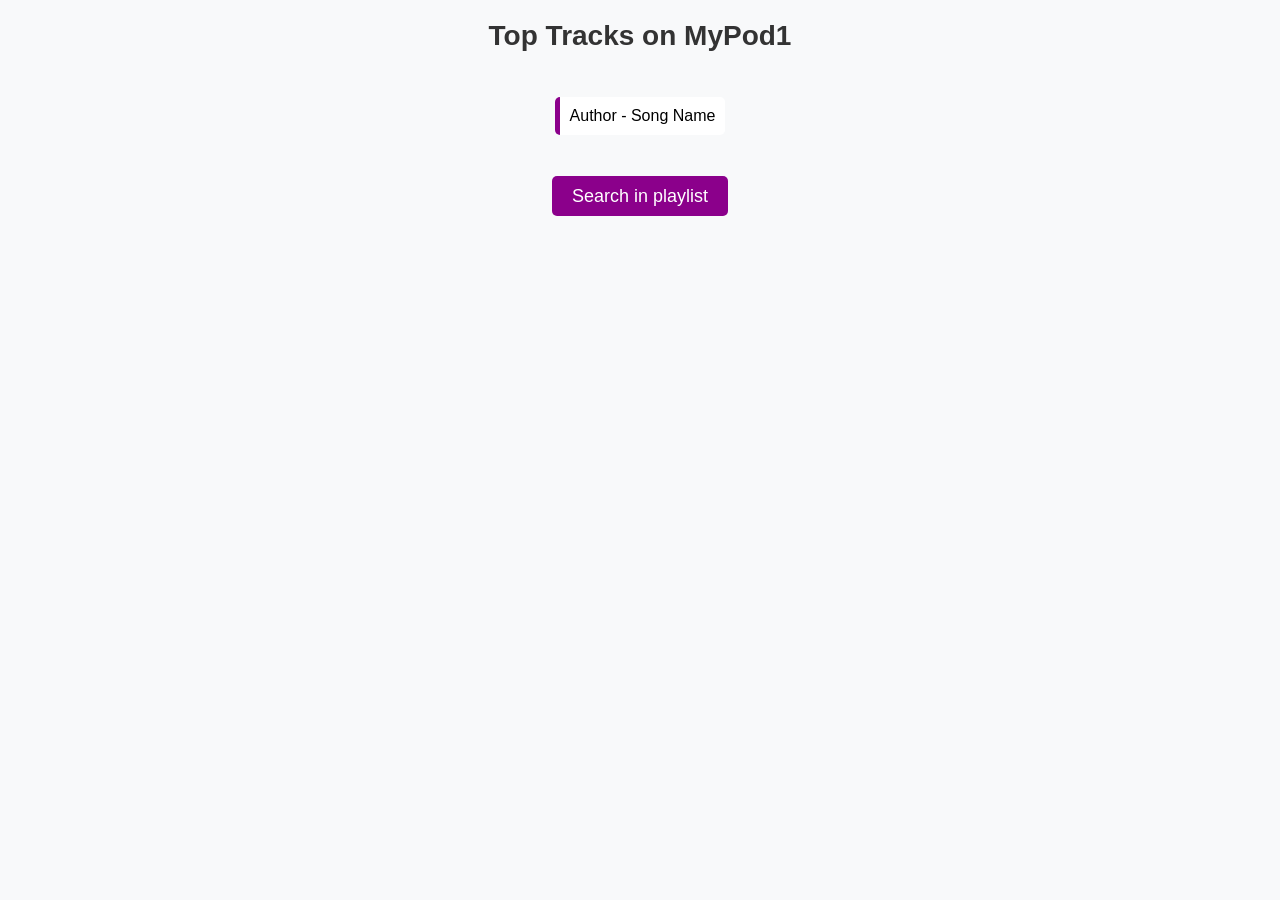
<file: MusicList/index.html>
<!DOCTYPE html>
<html lang="en">
<head>
    <meta charset="UTF-8">
    <!-- You can switch title text -->
    <title>MusicList</title>
    <link rel="stylesheet" href="styles.css">
</head>
<body>
    <h1>Top Tracks on MyPod1</h1>

    <ul id="song_list">
        <li>Author - Song Name</li>
    </ul>

    <nav>
        <a href="search.html">Search in playlist</a>
    </nav>

    <script src="script.js"></script>
</body>
</html>
</file>
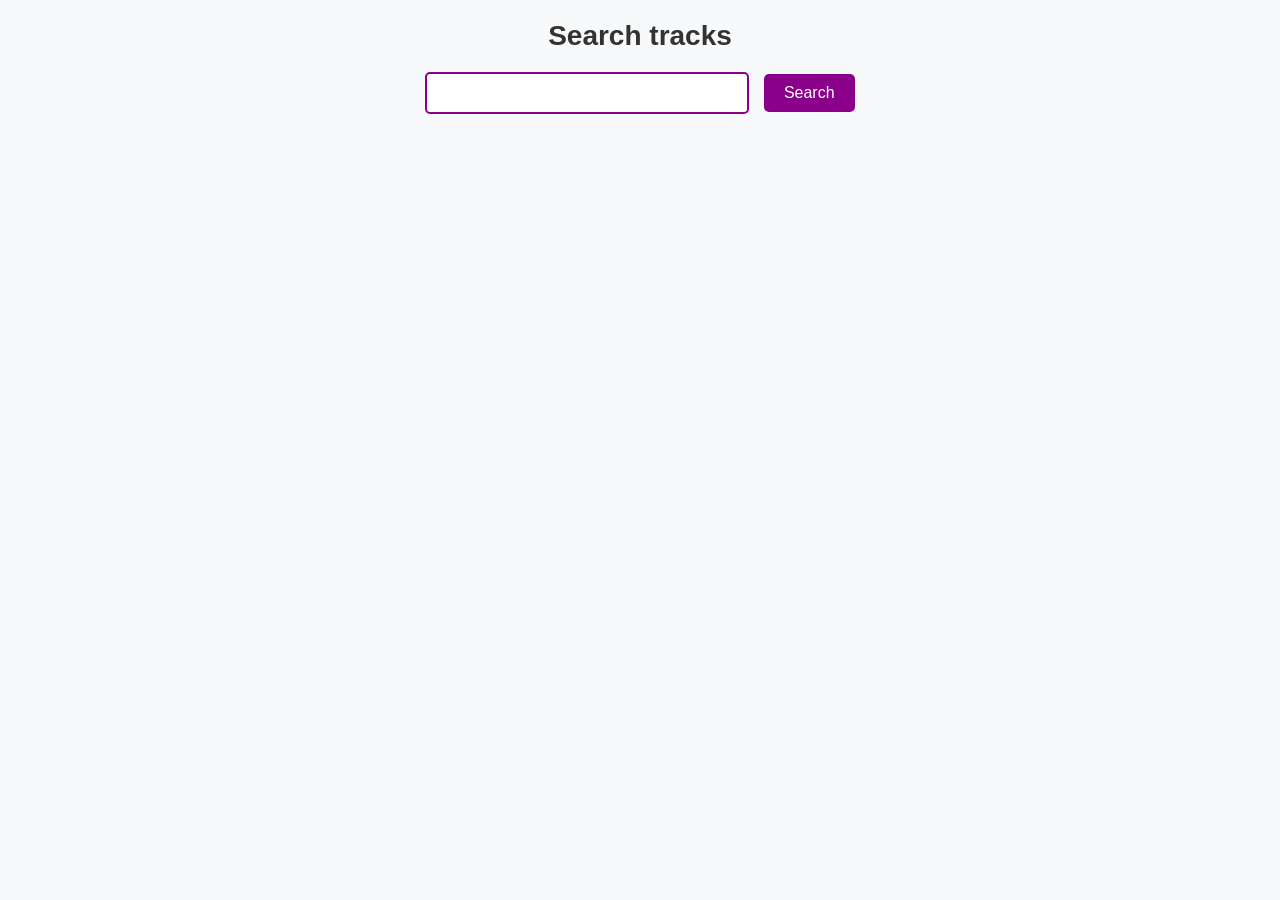
<file: MusicList/search.html>
<!DOCTYPE html>
<html lang="en">
<head>
    <meta charset="UTF-8">
    <!-- You can switch title text -->
    <title>Search tracks</title>
    <link rel="stylesheet" href="styles.css">
</head>
<body>
    <h1>Search tracks</h1>
    <input type="text" id="user_value">
    <button id="us_button">Search</button>
    <h3 id="result"></h3>
    <script src="script.js"></script>
</body>
</html>
</file>
<file: MusicList/styles.css>
body {
    font-family: Arial, sans-serif;
    background: #f8f9fa;
    margin: 20px;
    padding: 0;
    text-align: center;
}

h1 {
    color: #333;
    font-size: 28px;
    margin-bottom: 20px;
}

input[type="text"] {
    padding: 10px;
    width: 300px;
    font-size: 16px;
    border: 2px solid #8B008B;
    border-radius: 5px;
}

button {
    padding: 10px 20px;
    font-size: 16px;
    color: white;
    background-color: #8B008B;
    border: none;
    border-radius: 5px;
    cursor: pointer;
    margin-left: 10px;
}

button:hover {
    background-color: #8B008B;
}

#result {
    font-size: 18px;
    color: #8B008B;
    margin-top: 20px;
}

ul {
    list-style: none;
    padding: 0;
    margin-top: 20px;
    display: inline-block;
    text-align: left;
}

ul li {
    background: #fff;
    padding: 10px;
    margin: 5px 0;
    border-radius: 5px;
    border-left: 5px solid #8B008B;
    transition: 0.3s;
}

ul li:hover {
    background: #e9ecef;
    cursor: pointer;
}

nav {
    margin-top: 30px;
}

nav a {
    text-decoration: none;
    color: white;
    background: #8B008B;
    padding: 10px 20px;
    border-radius: 5px;
    font-size: 18px;
}

nav a:hover {
    background: #8B008B;
}
</file>
